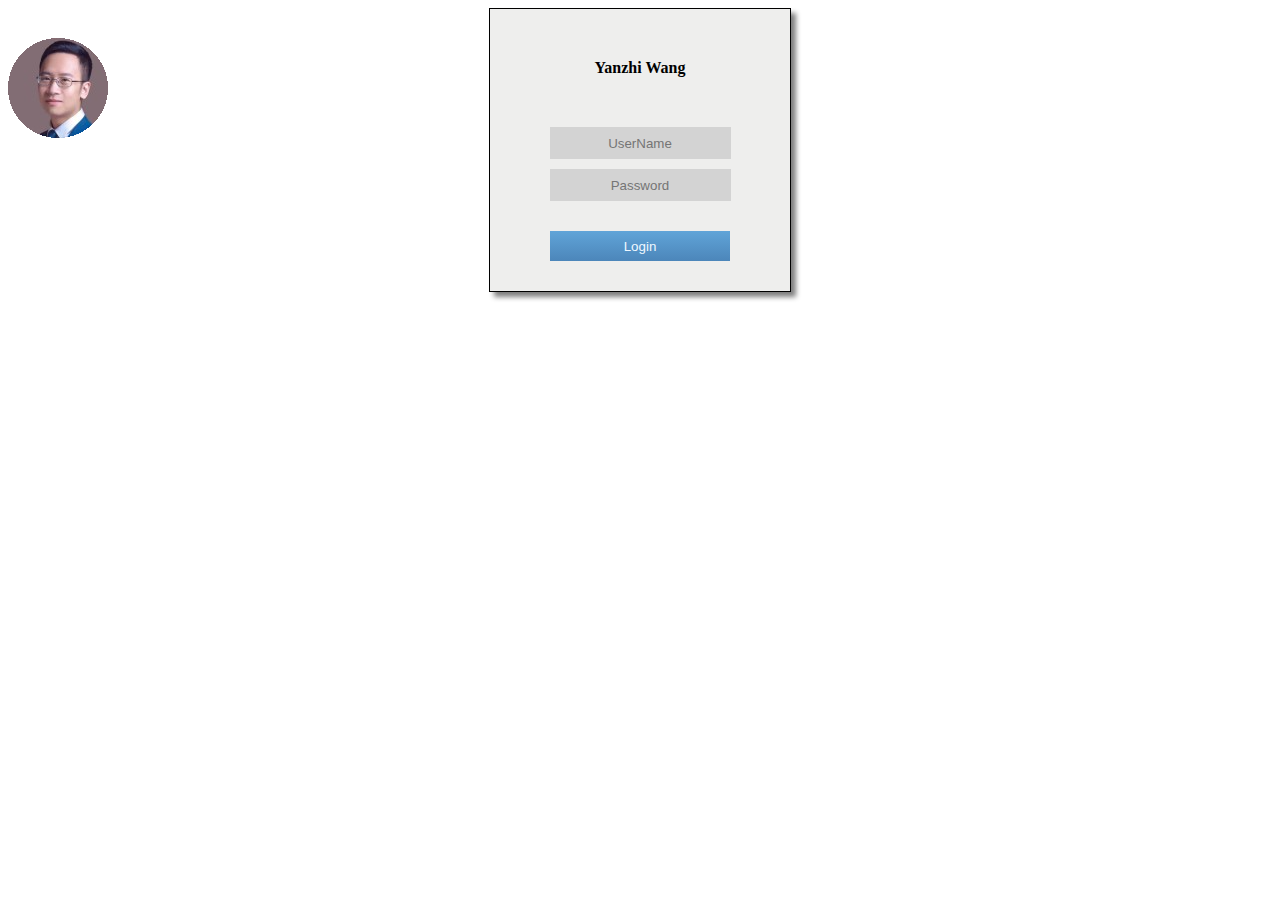
<file: index.html>
<!DOCTYPE html>
<html lang="en">

<head>
    <meta charset="UTF-8">
    <meta name="viewport" content="width=device-width, initial-scale=1.0">
    <title>Login</title>
    <link rel="stylesheet" href="style_index.css">
</head>

<body>
    <img src="logo_index.png" alt="user logo" class="user-logo">
    <form>
        <p class="user-login">Yanzhi Wang</p>
        <input type="text" placeholder="UserName" id="username">
        <input type="text" placeholder="Password" id="password">
        <button type="button" onclick="login()">Login</button>
    </form>

    <script src="script_index.js"></script>
</body>

</html>
</file>
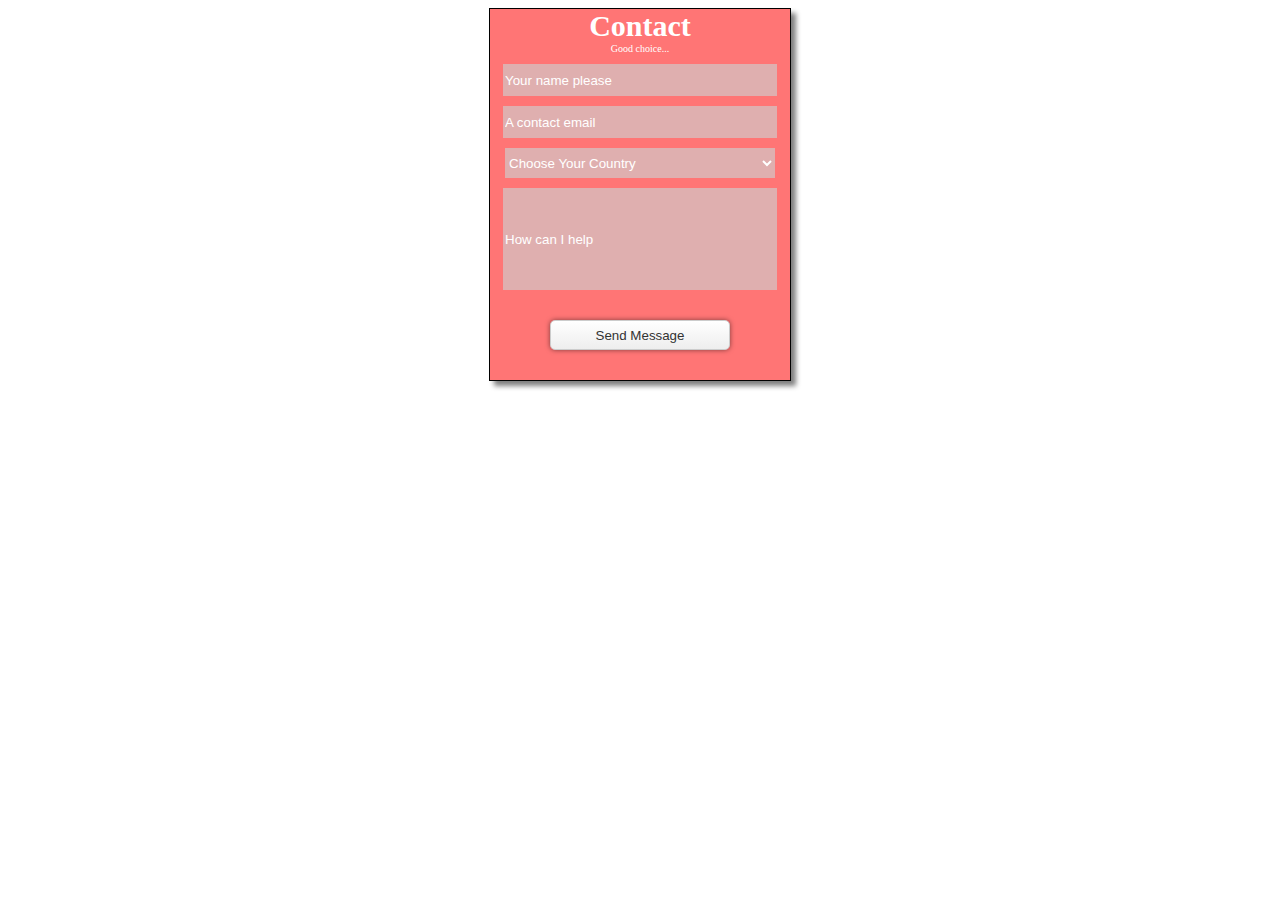
<file: Contact.html>
<!DOCTYPE html>
<html lang="en">

<head>
    <meta charset="UTF-8">
    <meta name="viewport" content="width=device-width, initial-scale=1.0">
    <title>Login</title>
    <link rel="stylesheet" href="style_contact.css">
</head>

<body>
    <form>
        <p class="touch">Contact</p>
        <p class="good-choice">Good choice...</p>
        <input type="text" placeholder="Your name please">
        <input type="email" placeholder="A contact email">
        <select>
            <option class="country-menu">Choose Your Country</option>
            <option class="country-menu">United States</option>
            <option class="country-menu">Canada</option>
        </select>
        <input class="help" type="text" placeholder="How can I help">
        <button type="button" onclick="sendEmail()">Send Message</button>
    </form>

    <script src="script_contact.js"></script>
</body>

</html>
</file>
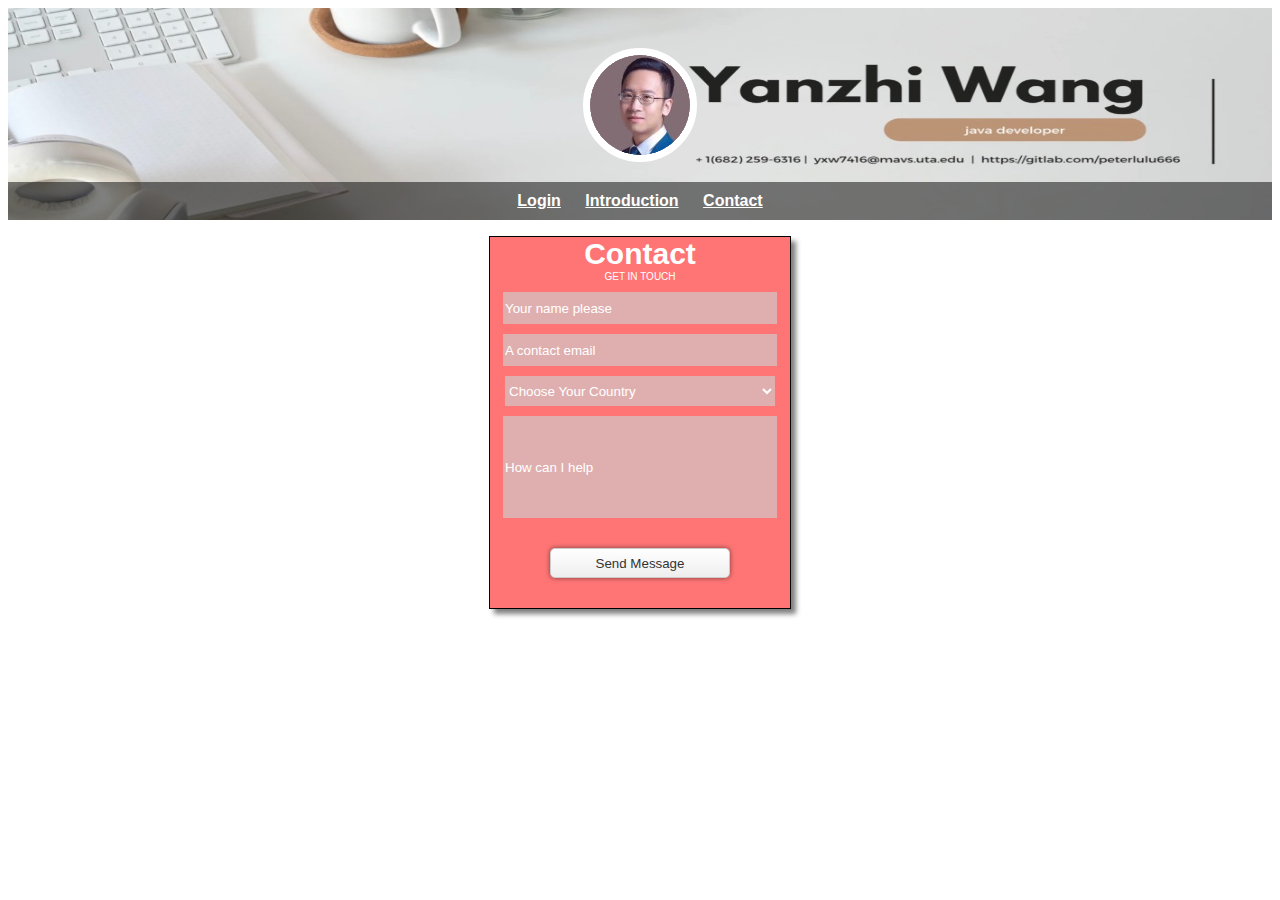
<file: contact.html>
<!DOCTYPE html>
<html lang="en">

<head>
    <meta charset="UTF-8">
    <meta name="viewport" content="width=device-width, initial-scale=1.0">
    <title>Login</title>
    <link rel="stylesheet" href="style_contact.css">
    <style>
        header {
            text-align: center;
            background: url('introduction.jpg');
            color: white;
            background-size: 100% 100%;
        }

        html {
            font-family: sans-serif;
            -ms-text-size-adjust: 100%;
            -webkit-text-size-adjust: 100%;
        }

        a {
            color: white;
        }

        img {
            margin: 40px 0px 0px 0px;
            border: 7px solid white;
            border-radius: 50%;
        }

        ul {
            padding: 10px;
            background: rgba(0, 0, 0, 0.5);
        }

        li {
            display: inline;
            padding: 0px 10px 0px 10px;
        }

        article {
            max-width: 500px;
            padding: 20px;
            margin: 0 auto;
        }
        
    </style>
</head>

<body>
    <header>
        <img src="logo_index.png">
        <ul>
            <li><a href="index.html" style="font-weight: bold">Login</a></li>
            <li><a href="intro.html" style="font-weight: bold">Introduction</a></li>
            <li><a href="contact.html" style="font-weight: bold">Contact</a></li>
        </ul>
    </header>
    <form>
        <p class="touch">Contact</p>
        <p class="good-choice">GET IN TOUCH</p>
        <input type="text" placeholder="Your name please">
        <input type="email" placeholder="A contact email">
        <select>
            <option class="country-menu">Choose Your Country</option>
            <option class="country-menu">United States</option>
            <option class="country-menu">Canada</option>
        </select>
        <input class="help" type="text" placeholder="How can I help">
        <button type="button" onclick="sendEmail()">Send Message</button>
    </form>

    <script src="script_contact.js"></script>
</body>

</html>
</file>
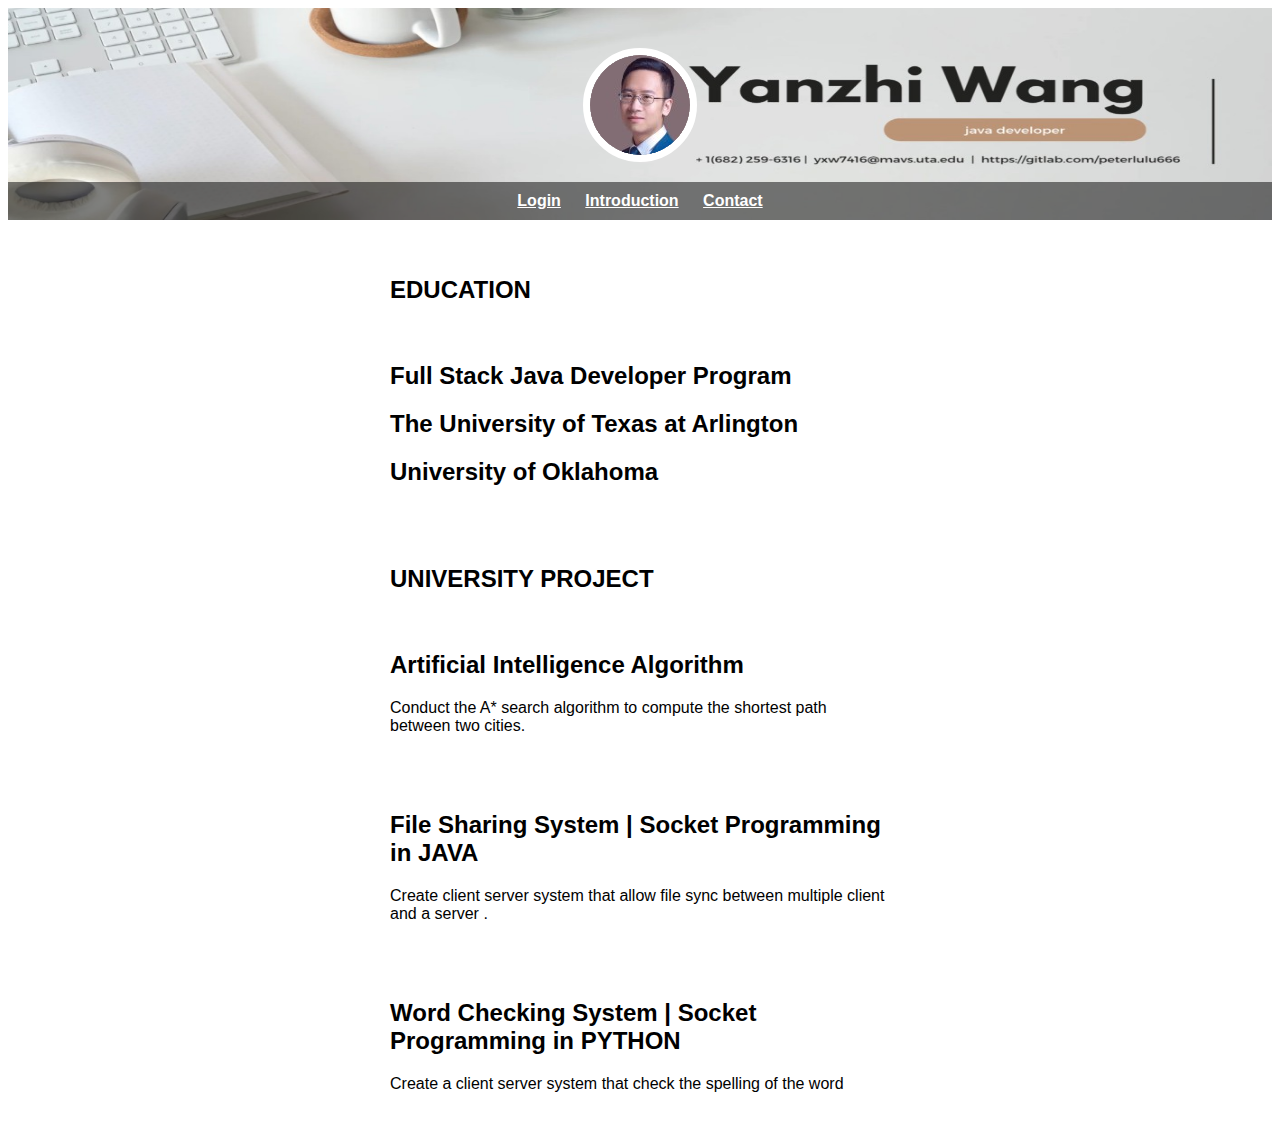
<file: intro.html>
<!DOCTYPE html>
<html lang="en">

<head>
    <style>
        header {
            text-align: center;
            background: url('introduction.jpg');
            color: white;
            background-size: 100% 100%;
        }

        html {
            font-family: sans-serif;
            -ms-text-size-adjust: 100%;
            -webkit-text-size-adjust: 100%;
        }

        a {
            color: white;
        }

        img {
            margin: 40px 0px 0px 0px;
            border: 7px solid white;
            border-radius: 50%;
        }

        ul {
            padding: 10px;
            background: rgba(0, 0, 0, 0.5);
        }

        li {
            display: inline;
            padding: 0px 10px 0px 10px;
        }

        article {
            max-width: 500px;
            padding: 20px;
            margin: 0 auto;
        }
        
    </style>
</head>

<body>
    <header>
        <img src="logo_index.png">
        <ul>
            <li><a href="index.html" style="font-weight: bold">Login</a></li>
            <li><a href="intro.html" style="font-weight: bold">Introduction</a></li>
            <li><a href="contact.html" style="font-weight: bold">Contact</a></li>
        </ul>
    </header>
    <article>
        <h2>EDUCATION</h2><br>
        <h2>Full Stack Java Developer Program</h2>
        <h2>The University of Texas at Arlington</h2>
        <h2>University of Oklahoma</h2>
    </article>
    <article>
        <h2>UNIVERSITY PROJECT</h2><br>
        <h2>Artificial Intelligence Algorithm</h2>
        <p>Conduct the A* search algorithm to compute the shortest path between two cities.</p>
    </article>
    <article>
        <h2>File Sharing System | Socket Programming in JAVA</h2>
        <p>Create client server system that allow file sync between multiple client and a server .</p>
    </article>
    <article>
        <h2>Word Checking System | Socket Programming in PYTHON</h2>
        <p>Create a client server system that check the spelling of the word </p>
    </article>
</body>
</file>
<file: style_index.css>
@import url('https://fonts.googleapis.com/css2?family=Montserrat:wght@100&display=swap');

form {
    width: 300px;
    margin: auto;
    border: 1px solid black;
    background-color: rgba(225, 225, 223, 0.555);
    box-shadow: 5px 5px 5px grey;
}

.user-logo {
    display: block;
    margin: -50px auto;
    margin-top: 30px;
    float: inline-start;
}

button {
    background-color: rgb(96, 164, 216);
    background-image: linear-gradient(to bottom, rgb(96, 164, 216), rgb(76, 134, 186));
    color: aliceblue;
    border: 0px;
    transition: background-color 0.3s ease, box-shadow 0.3s ease, transform 0.3s ease;
}

button:hover {
    background-color: rgb(76, 134, 186);
    box-shadow: 0px 0px 10px rgba(0, 0, 0, 0.5);
}

button:active {
    background-color: rgb(56, 104, 156);
    background-image: none;
    box-shadow: 0px 0px 10px rgba(0, 0, 0, 0.5), inset 0px 0px 10px rgba(0, 0, 0, 0.5);
    transform: scale(0.95);
}

form p.user-login {
    font-weight: bold;
    margin: 50px auto;
    text-align: center;
}

form input {
    display: block;
    margin: 10px auto;
    height: 30px;
    text-align: center;
}

form button {
    display: block;
    margin: 30px auto;
    width: 60%;
    height: 30px;
}

input[type="text"] {
    background-color: rgb(211, 211, 211);
    border: 0px;
}

.forgot-password {
    display: block;
    margin: 30px auto;
    text-align: center;
    color: orange;
}
</file>
<file: style_contact.css>
form {
    width: 300px;
    margin: auto;
    border: 1px solid black;
    background-color: rgba(255, 8, 8, 0.555);
    box-shadow: 5px 5px 5px grey;
}

button {
    background: linear-gradient(to bottom, #fff, #eee);
    border: 1px solid #ccc;
    border-radius: 5px;
    box-shadow: 0px 0px 5px rgba(0, 0, 0, 0.5);
    color: #333;
    display: block;
    margin: 30px auto;
    width: 60%;
    height: 30px;
    transition: background-color 0.3s ease, border-color 0.3s ease;
}

button:hover {
    background: linear-gradient(to bottom, #eee, #ddd);
}

button:active {
    background: linear-gradient(to bottom, #ddd, #eee);
    border-color: #999;
    box-shadow: 0px 0px 10px rgba(0, 0, 0, 0.5);
}

form p.touch {
    font-weight: bold;
    margin: 0px auto;
    text-align: center;
    color: white;
    font-size: 30px;
}

form p.good-choice {
    margin: 0px auto;
    text-align: center;
    color: white;
    font-size: 10px;
}

form input {
    display: block;
    margin: 10px auto;
    height: 30px;
}

form select {
    display: block;
    margin: 0 auto;
    width: 90%;
    height: 30px;
    border: 0px;
}

input[type="text"] {
    background-color: rgb(223, 175, 175);
    border: 0px;
    width: 90%;
}

input[type="email"] {
    background-color: rgb(223, 175, 175);
    border: 0px;
    width: 90%;
}

input[type="text"]::placeholder {
    color: white;
} 

input[type="email"]::placeholder {
    color: white;
}


select {
    color: white;
    background-color: rgb(223, 175, 175);
}

.help {
    height: 100px;
}
</file>
